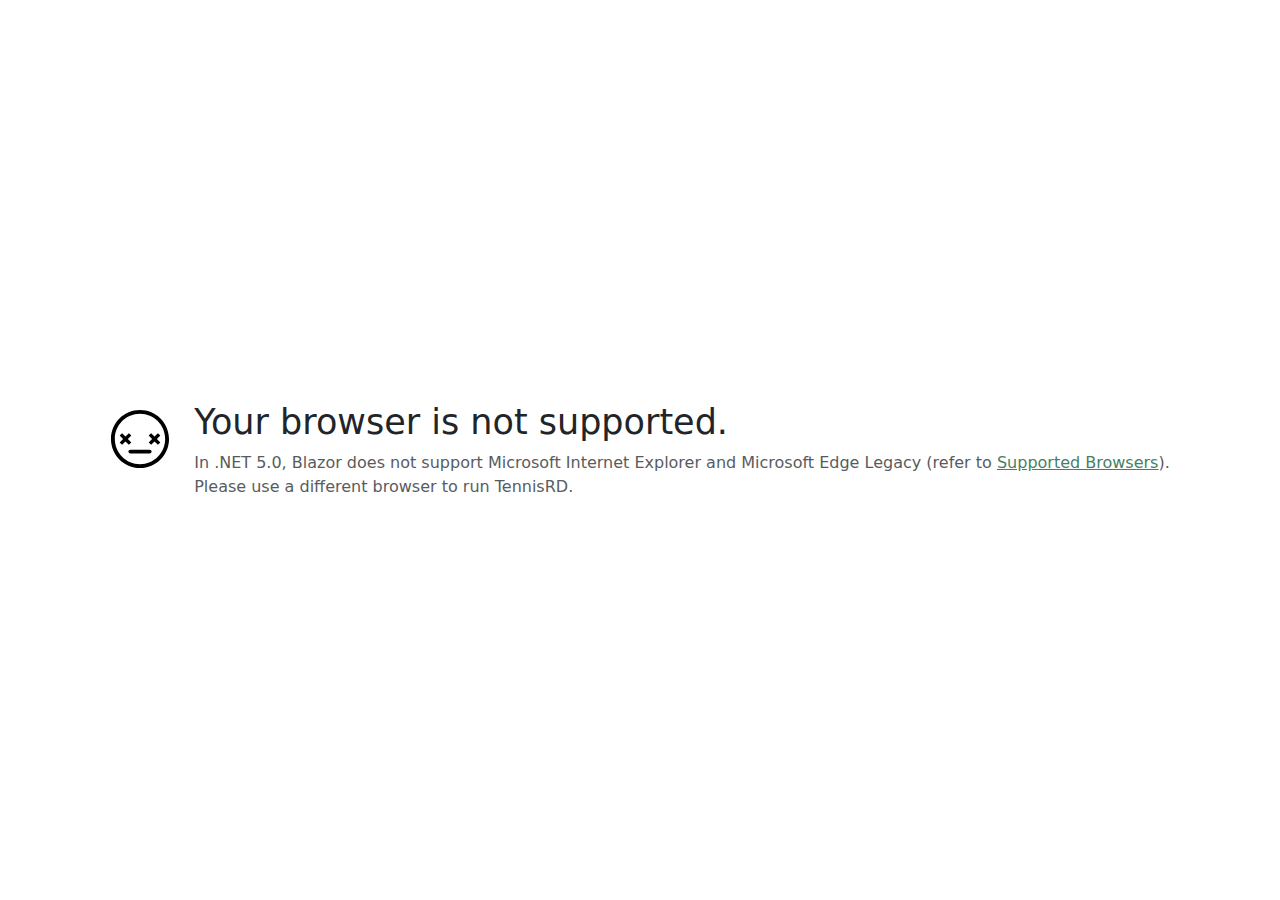
<file: wwwroot/browserNotSupported.html>
﻿<!DOCTYPE html>
<html>
<head>
    <link rel="stylesheet" href="css/blazing berry/bootstrap.min.css">
</head>
<body>
    <div class="d-flex flex-column justify-content-center align-items-center vh-100">
        <div class="d-flex">
            <img class="mt-2 me-4" src="images/sad.svg" width="60" height="60" />
            <div>
                <div class="h1">Your browser is not supported.</div>
                <p style="font-size: 1rem; opacity: 0.75;" class="m-0">In .NET 5.0, Blazor does not support Microsoft Internet Explorer and Microsoft Edge Legacy (refer to <a target="_blank" href="https://docs.devexpress.com/Blazor/401588/common-concepts/supported-browsers">Supported Browsers</a>).<br />Please use a different browser to run TennisRD.</p>
            </div>
        </div>
    </div>
</body>
</html>
</file>
